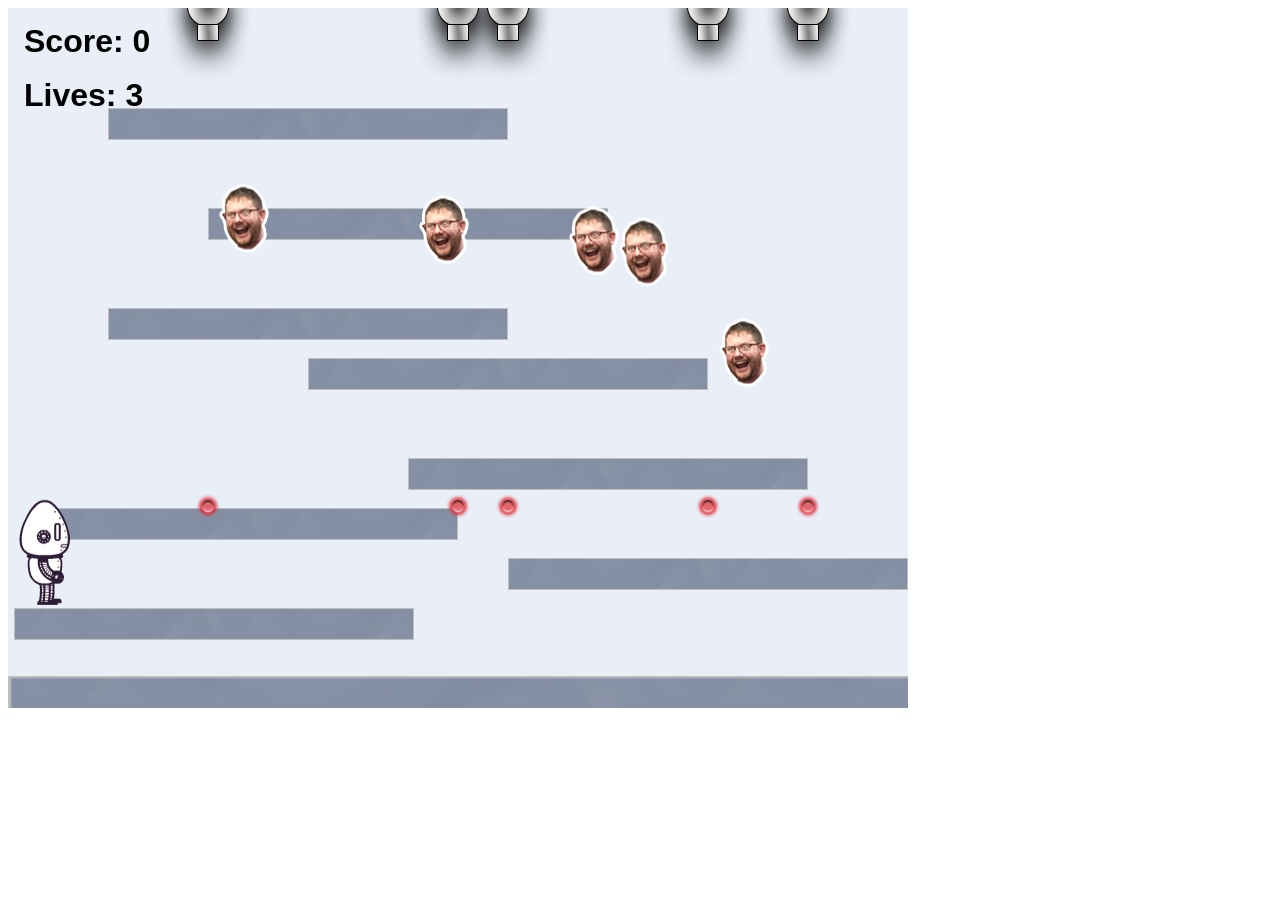
<file: projects/platformer/index.html>
<!DOCTYPE html>
<html>
    <head>
        <title>Platformer</title>
        <script src="lib/jquery.min.js"></script>
        <script src="lib/phaser.min.js"></script>
        <script src="js/factory/game.js"></script>
        <script src="js/factory/preload.js"></script>
        <script src="js/factory/platform.js"></script>
        <script src="js/factory/collectable.js"></script>
        <script src="js/factory/cannon.js"></script>
        <script src="js/factory/player.js"></script>
        <script src="js/controller/player-manager.js"></script>
        <script src="js/init/platform.js"></script>
        <script src="js/init/collectable.js"></script>
        <script src="js/init/cannon.js"></script>
        <script src="js/init/player.js"></script>
    </head>
    <body>
        <script src="js/index.js"></script>
    </body>
</html>
</file>
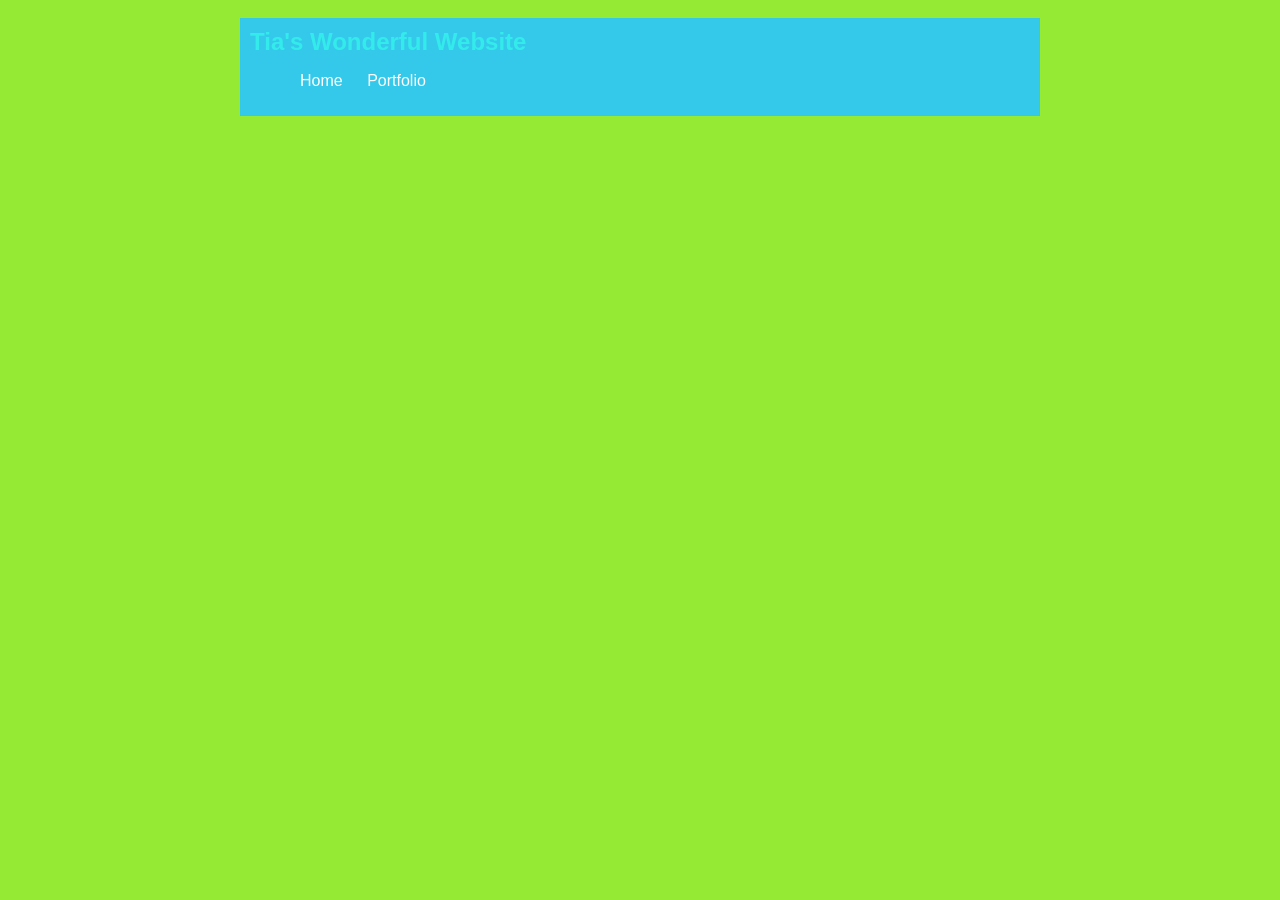
<file: portfolio.html>
<!DOCTYPE HTML>
<html>

    <body>
      <div id="all-contents">
      
      </div>
        <script src="https://ajax.googleapis.com/ajax/libs/jquery/2.1.3/jquery.min.js"></script>
    </body>
</html>
<head>
        <title>Tia's Wonderful Website</title>
    </head>
    <style type="text/css">
            body {
                background: rgb(149, 235, 52);
                color: rgb(45, 45, 45);
                padding: 10px;
                font-family: arial;
            }
            header {
                font-size: 1.5em;
                font-weight: bold;
            }
            h1 {
                margin: 10px;
            }
            #all-contents {
                max-width: 800px;
                margin: auto;
            }
    
            /* navigation menu */
            nav {
                background: rgb(52, 201, 235);
                margin: 0 auto;
                padding: 10px;
            }
            nav header {
                color: rgb(52, 235, 235);
            }
            nav ul {
                list-style-image: none;
            }
            nav li {
                display: inline-block;
                padding: 0 10px;
            }
            nav a {
                text-decoration: none;
                color: #fff;
            }
    
            /* main container area beneath menu */
            main {
                background: rgb(52, 147, 235);
            }
            .content {
                padding: 15px;
            }
        </style>
            <div id="all-contents">
        <nav>
            <header>Tia's Wonderful Website</header>
            <ul>
                <li><a href="index.html">Home</a>
                </li>
                <li><a href="portfolio.html">Portfolio</a>
                </li>
            </ul>
        </nav>
    </div>
      <div class="content">
                </ul>
            </div>
</file>
